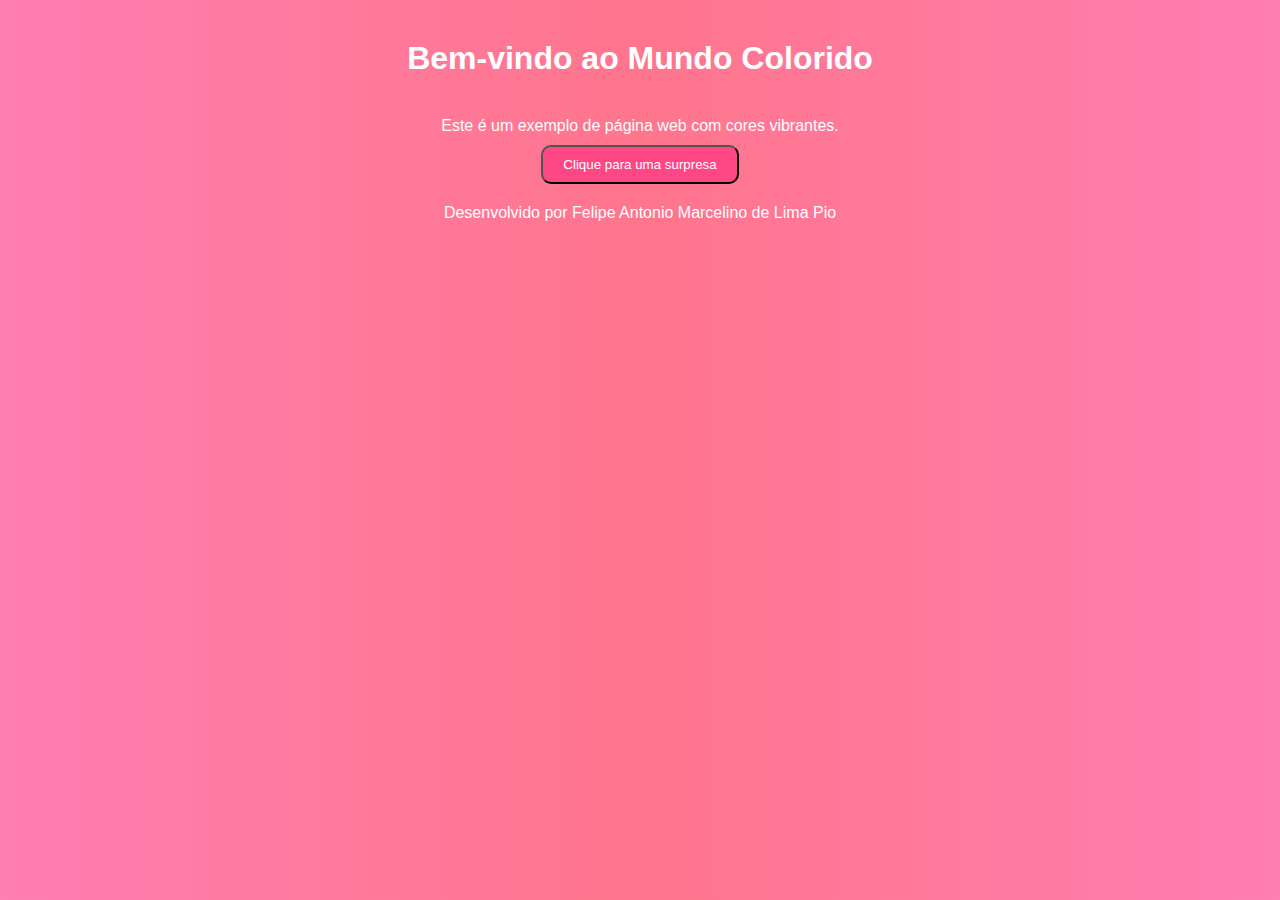
<file: index.html>
<!DOCTYPE html>
<html lang="pt-br">
<head>
    <meta charset="UTF-8">
    <meta name="viewport" content="width=device-width, initial-scale=1.0">
    <title>Pagina colorida</title>
    <link rel="shortcut icon" href="balon.png" type="image/x-icon">
    <link rel="stylesheet" href="style.css">
</head>
<body>
    <header>
        <h1>Bem-vindo ao Mundo Colorido</h1>
    </header>
    <main> 
        <p>Este é um exemplo de página web com cores vibrantes.</p>
        <a href="pag2.html" rel="next" target="_self"><button> Clique para uma surpresa</button></a>
    </main>
    <footer>
        <p>Desenvolvido por Felipe Antonio Marcelino de Lima Pio</p>
    </footer>
</body>
</html>
</file>
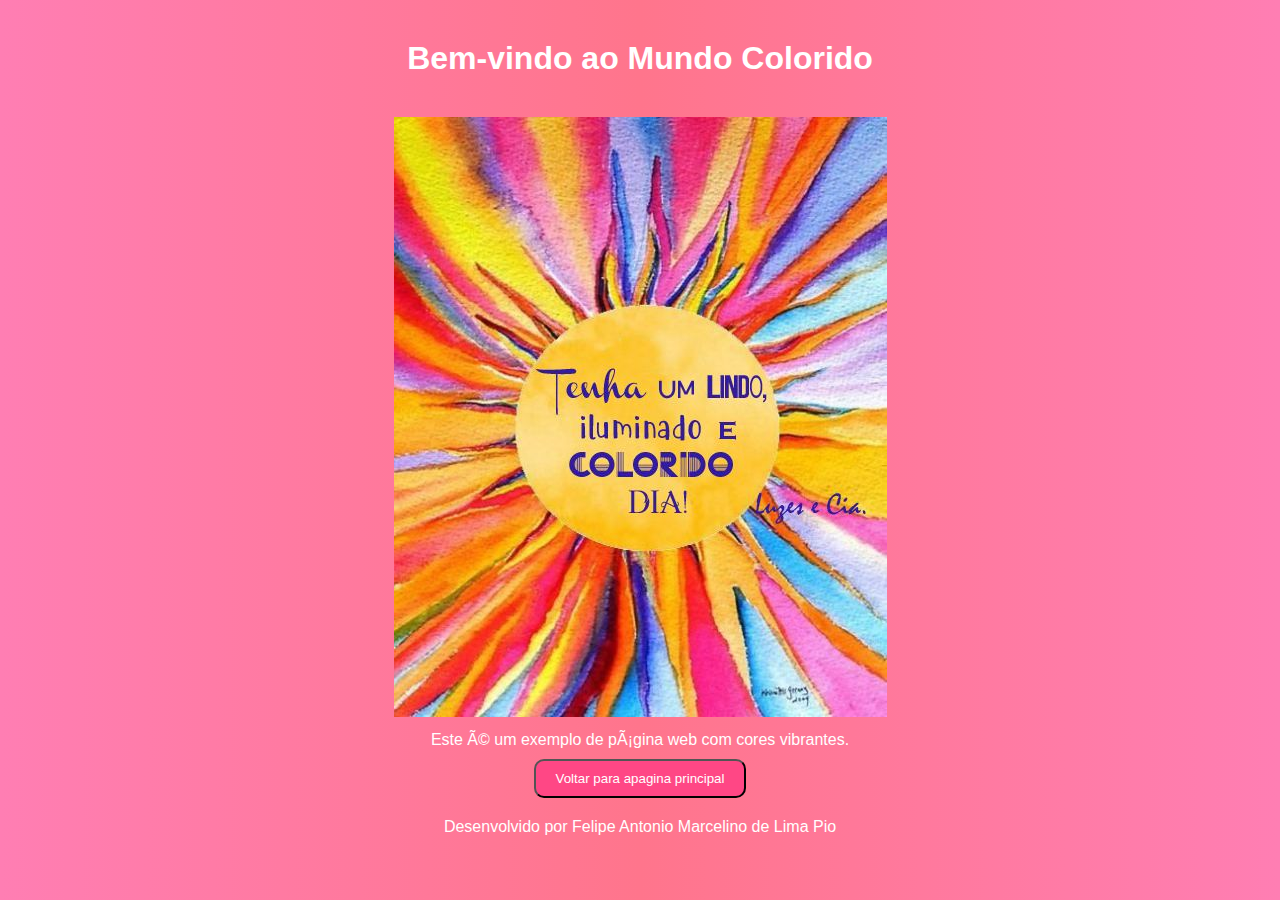
<file: pag2.html>
<!DOCTYPE html>
<html lang="pt-br>
<head>
    <meta charset="UTF-8">
    <meta name="viewport" content="width=device-width, initial-scale=1.0">
    <title>Pagina colorida</title>
    <link rel="shortcut icon" href="balon.png" type="image/x-icon">
    <link rel="stylesheet" href="style.css">
</head>
<body>
    <header>
        <h1>Bem-vindo ao Mundo Colorido</h1>
    </header>
    <img src="b71905563842902b880231927f37e7c0.jpg" alt="imagem do dia">
    <main> 
        <p>Este é um exemplo de página web com cores vibrantes.</p>
        <a href="index.html" rel="next" target="_self"><button> Voltar para apagina principal</button></a>
    </main>
    <footer>
        <p>Desenvolvido por Felipe Antonio Marcelino de Lima Pio</p>
    </footer>
    
</body>
</html>
</file>
<file: style.css>
*{
    margin: 0;
    padding: 0;
    box-sizing: border-box;
    font-family:'arial', sans-serif;
}
body{
    background: linear-gradient(to right,#ff7eb3, #ff758c, #ff7eb3);
    color: white;
    text-align: center;
    padding: 20px;

}
header{
    background: rgba(255, 255, 255, 2,2);
    padding: 20px;
    border-radius: 10px;
    margin-bottom: 20px;

}
p{
    font-size: 1,2em;
    margin: 10px;
}
button{
    background-color: #ff4785;
    color: white;
    padding: 10px 20px;
    font-size: 1,2em;
    border: nome;   
    border-radius: 10px;
    cursor: pointer;
    transition: 0,3s;
}
button:hover{
    background-color: #ff2858;
    transform: scale(1,1);
}
footer{
    margin-top: 20px;
    font-size: 0,9em;
}
</file>
